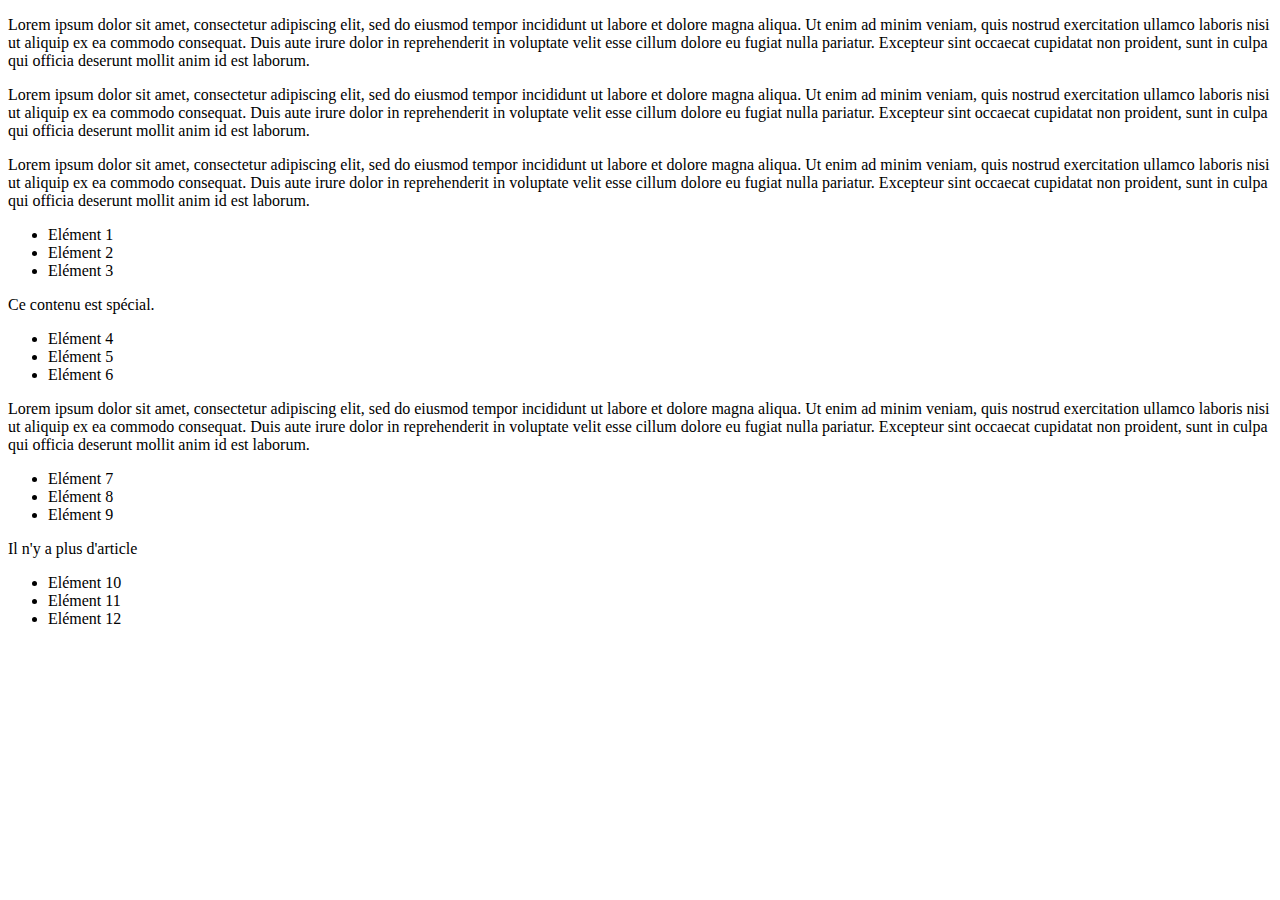
<file: lecon et exo openclassroom/exercice 1/index.html>
<!DOCTYPE html>
<html>

<head>
  <meta charset="utf-8" />

</head>

<article>
  <p class="important">Lorem ipsum dolor sit amet, consectetur adipiscing elit, sed do eiusmod tempor incididunt ut
    labore et dolore magna aliqua. Ut enim ad minim veniam, quis nostrud exercitation ullamco laboris nisi ut aliquip ex
    ea commodo consequat. Duis aute irure dolor in reprehenderit in voluptate velit esse cillum dolore eu fugiat nulla
    pariatur. Excepteur sint occaecat cupidatat non proident, sunt in culpa qui officia deserunt mollit anim id est
    laborum.</p>
  <p>Lorem ipsum dolor sit amet, consectetur adipiscing elit, sed do eiusmod tempor incididunt ut labore et dolore magna
    aliqua. Ut enim ad minim veniam, quis nostrud exercitation ullamco laboris nisi ut aliquip ex ea commodo consequat.
    Duis aute irure dolor in reprehenderit in voluptate velit esse cillum dolore eu fugiat nulla pariatur. Excepteur
    sint occaecat cupidatat non proident, sunt in culpa qui officia deserunt mollit anim id est laborum.</p>
</article>
<article>
  <p>
    Lorem ipsum dolor sit amet, consectetur adipiscing elit, sed do eiusmod tempor incididunt ut labore et dolore magna
    aliqua. Ut enim ad minim veniam, quis nostrud exercitation ullamco laboris nisi ut aliquip ex ea commodo consequat.
    Duis aute irure dolor in reprehenderit in voluptate velit esse cillum dolore eu fugiat nulla pariatur. Excepteur
    sint occaecat cupidatat non proident, sunt in culpa qui officia deserunt mollit anim id est laborum.
  </p>
  <ul>
    <li>Elément 1</li>
    <li>Elément 2</li>
    <li>Elément 3</li>
  </ul>
  <p id="main-content">Ce contenu est spécial.</p>
  <ul class="important">
    <li>Elément 4</li>
    <li>Elément 5</li>
    <li>Elément 6</li>
  </ul>
</article>
<article>
  <p>
    Lorem ipsum dolor sit amet, consectetur adipiscing elit, sed do eiusmod tempor incididunt ut labore et dolore magna
    aliqua. Ut enim ad minim veniam, quis nostrud exercitation ullamco laboris nisi ut aliquip ex ea commodo consequat.
    Duis aute irure dolor in reprehenderit in voluptate velit esse cillum dolore eu fugiat nulla pariatur. Excepteur
    sint occaecat cupidatat non proident, sunt in culpa qui officia deserunt mollit anim id est laborum.
  <ul>
    <li>Elément 7</li>
    <li>Elément 8</li>
    <li>Elément 9</li>
  </ul>
  </p>
</article>
<p class="important">
  Il n'y a plus d'article
<ul>
  <li>Elément 10</li>
  <li>Elément 11</li>
  <li>Elément 12</li>
</ul>
</p>
<script type="text/javascript" src="index.js"></script>







</html>
</file>
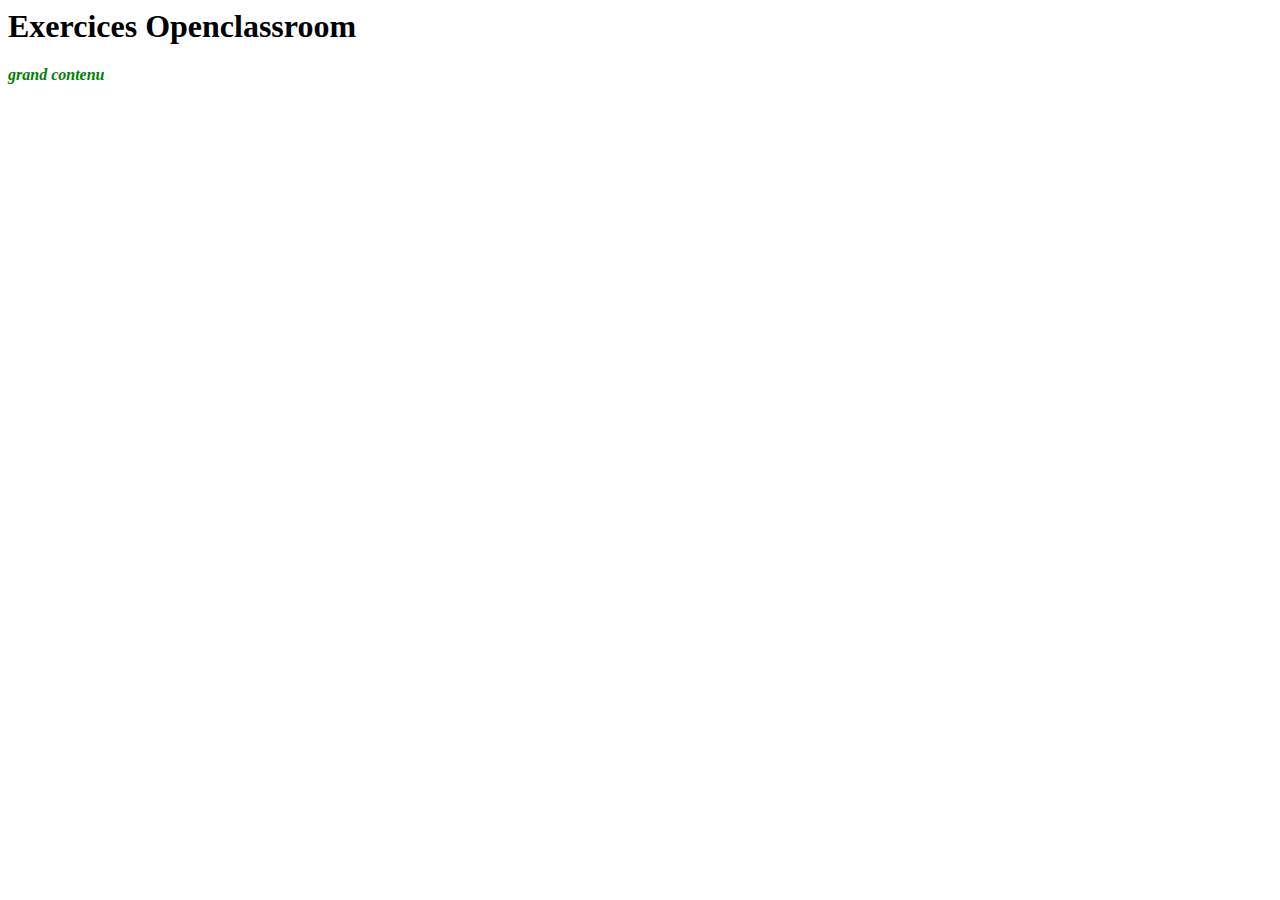
<file: lecon et exo openclassroom/exercice 2/index.html>
<html>

<head>
    <link rel="stylesheet" type="text/css" href="styles.css" />
    <script type="text/javascript" src="index.js" defer></script>
</head>

<body>
    <h1>Exercices Openclassroom</h1>
    <div id="main">

    </div>
</body>

</html>
</file>
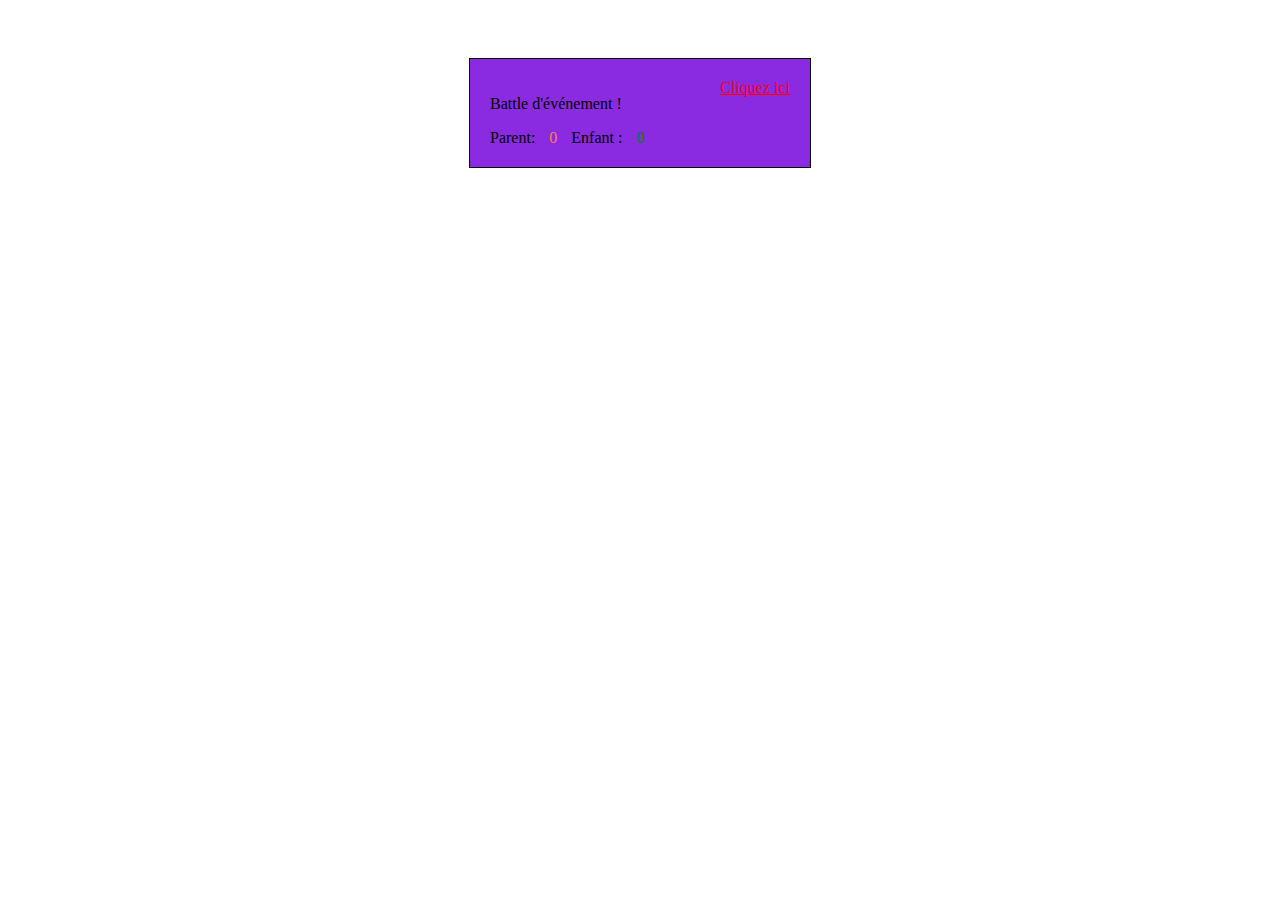
<file: lecon et exo openclassroom/exercice 3/index.html>
<html>

<head>
    <link rel="stylesheet" type="text/css" href="styles.css">
</head>

<body>
    <article id="parent">
        <a class="link" id="child" href="#">Cliquez ici</a>
        <p>Battle d'événement !</p>
        Parent: <span id="parentcount">0</span>
        Enfant : <span id="childcount">0</span>
    </article>

    <script type="text/javascript" src="index.js"></script>
</body>

</html>
</file>
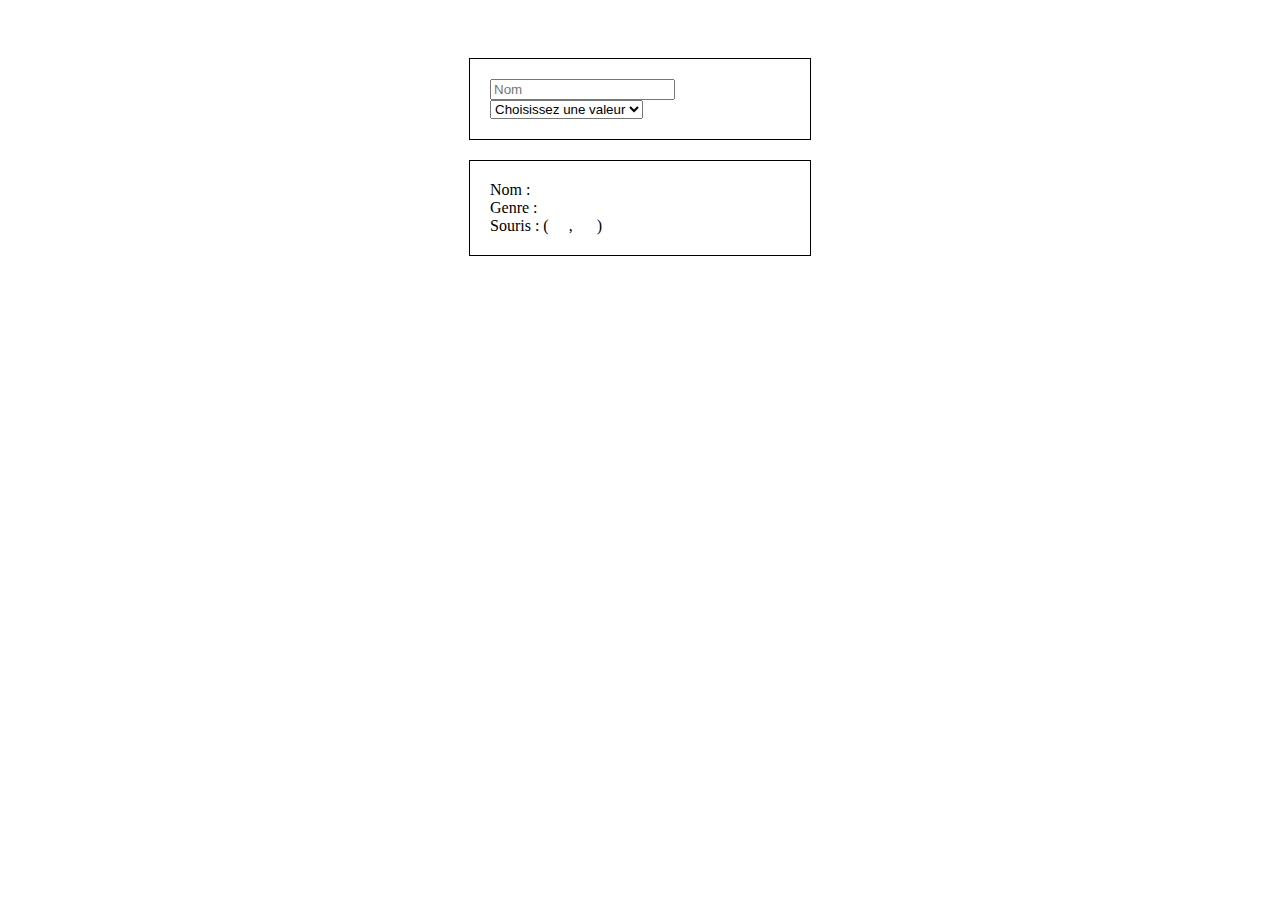
<file: lecon et exo openclassroom/exercide 4/index.html>
<html>

<head>
    <link rel="stylesheet" type="text/css" href="styles.css">
</head>

<body>
    <form>
        <div><input type="text" id="name" placeholder="Nom" /></div>
        <div>
            <select id="gender">
                <option>Choisissez une valeur</option>
                <option value="male">Homme</option>
                <option value="female">Femme</option>
                <option value="other">Autre</option>
            </select>
        </div>
    </form>

    <div id="result">
        Nom : <span id="res-name"></span><br />
        Genre : <span id="res-gender"></span><br />
        Souris : (<span id="mouse-x"></span>, <span id="mouse-y"></span>)
    </div>

    <script type="text/javascript" src="index.js"></script>
</body>

</html>
</file>
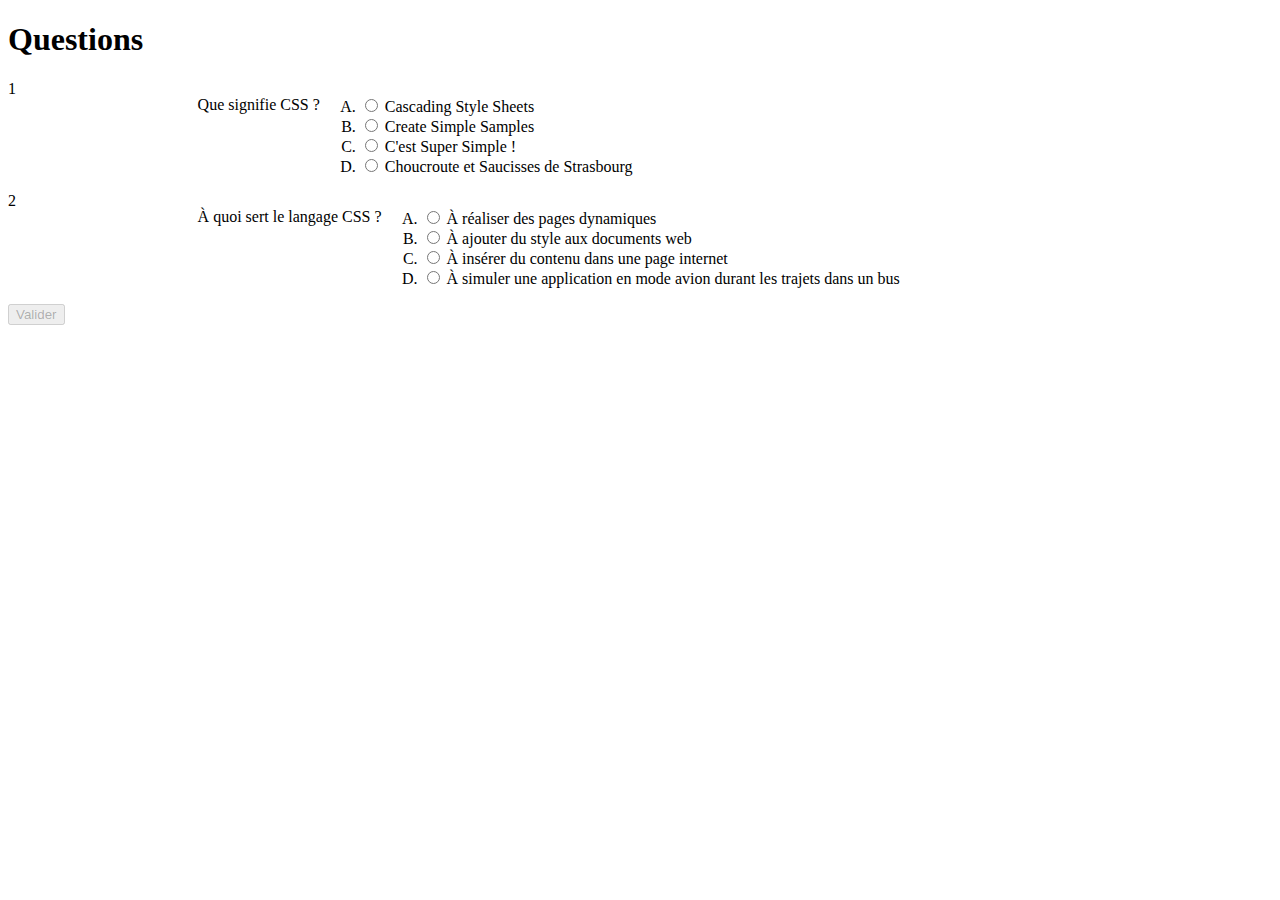
<file: lecon et exo openclassroom/exo_quiz/quiz2/index.html>
<!DOCTYPE html>
<html>

<head>
    <meta charset="utf-8" />
    <link rel="stylesheet" type="text/css" href="styles.css">
    <title>Quizz</title>
</head>

<body>
    <div class=" blocPage">
        <div class="titreQuestion">
            <h1>Questions</h1>
        </div>
        <form method="post" action="/quiz/resultat/5" class="lecture">


            <div class="quiz-question">

                <div class="quiz-numero"><span>1</span></div>

                <div class="quiz-txt">

                    <p class="quiz-intitule">Que signifie CSS ?</p>

                    <div class="quiz-choix">
                        <ol>
                            <li><input type="radio" name="rep[0]" value="1" id="q0r1"> <label for="q0r1">Cascading
                                    Style
                                    Sheets
                                </label></li>
                            <li><input type="radio" name="rep[0]" value="2" id="q0r2"> <label for="q0r2">Create
                                    Simple
                                    Samples
                                </label></li>
                            <li><input type="radio" name="rep[0]" value="3" id="q0r3"> <label for="q0r3">C'est Super
                                    Simple !
                                </label></li>
                            <li><input type="radio" name="rep[0]" value="4" id="q0r4"> <label for="q0r4">Choucroute
                                    et
                                    Saucisses de Strasbourg</label></li>
                        </ol>
                    </div>

                </div>

            </div> <!-- quiz-question -->


            <div class="quiz-question">

                <div class="quiz-numero"><span>2</span></div>

                <div class="quiz-txt">

                    <p class="quiz-intitule">À quoi sert le langage CSS ?</p>

                    <div class="quiz-choix">
                        <ol>
                            <li><input type="radio" name="rep[1]" value="1" id="q1r1"> <label for="q1r1">À réaliser des
                                    pages dynamiques
                                </label></li>
                            <li><input type="radio" name="rep[1]" value="2" id="q1r2"> <label for="q1r2">À ajouter du
                                    style aux documents web
                                </label></li>
                            <li><input type="radio" name="rep[1]" value="3" id="q1r3"> <label for="q1r3">À insérer du
                                    contenu dans une page internet
                                </label></li>
                            <li><input type="radio" name="rep[1]" value="4" id="q1r4"> <label for="q1r4">À simuler une
                                    application en mode avion durant les trajets dans un bus</label></li>
                        </ol>
                    </div>

                </div>

            </div> <!-- quiz-question -->




            <!-- <p class="center quiz-submit"><input type="submit" value="Valider les réponses"
                    class="awesome orange large"></p> -->
            <button disabled>Valider</button>

        </form>

    </div>
    <script type="text/javascript" src="index.js"></script>
</body>

</html>
</file>
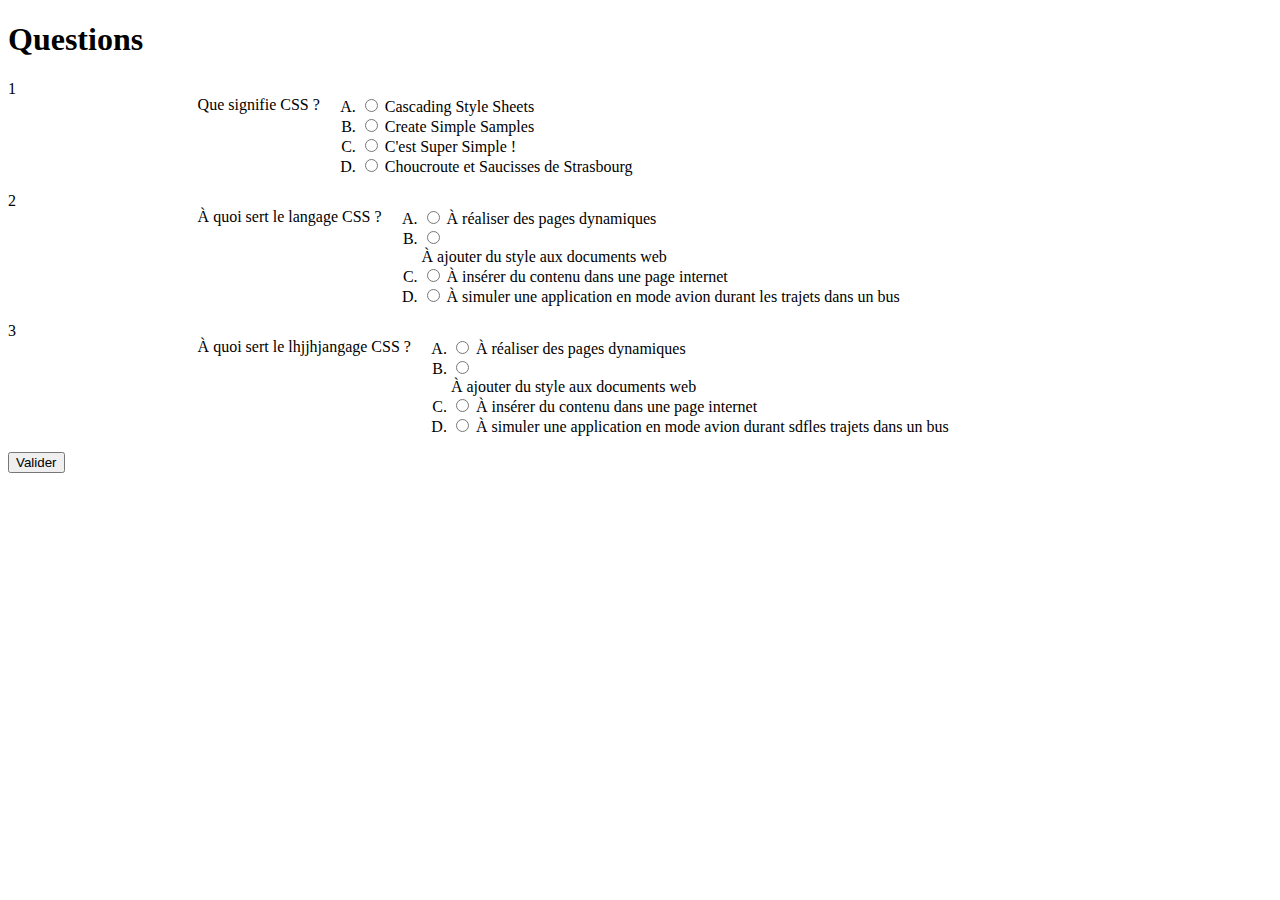
<file: lecon et exo openclassroom/exo_quiz/quiz3/index.html>
<!DOCTYPE html>
<html>

<head>
    <meta charset="utf-8" />
    <link rel="stylesheet" type="text/css" href="styles.css">
    <title>Quizz</title>
</head>

<body>
    <div class=" blocPage">
        <div class="NoteDefinitive"></div>
        <div class="titreQuestion">
            <h1>Questions</h1>
        </div>
        <form method="post" action="index.html" class="lecture">


            <div class="quiz-question">

                <div class="quiz-numero"><span>1</span></div>

                <div class="quiz-txt">

                    <p class="quiz-intitule">Que signifie CSS ?</p>

                    <div class="quiz-choix">
                        <ol>
                            <li>
                                <input type="radio" name="rep0" value="1" id="q0r1">
                                <label for="q0r1">Cascading
                                    Style
                                    Sheets
                                </label>
                            </li>
                            <li><input type="radio" name="rep0" value="2" id="q0r2"> <label for="q0r2">Create
                                    Simple
                                    Samples
                                </label></li>
                            <li><input type="radio" name="rep0" value="3" id="q0r3"> <label for="q0r3">C'est Super
                                    Simple !
                                </label></li>
                            <li><input type="radio" name="rep0" value="4" id="q0r4"> <label for="q0r4">Choucroute
                                    et
                                    Saucisses de Strasbourg</label></li>
                        </ol>
                    </div>

                </div>

            </div> <!-- quiz-question -->


            <div class="quiz-question">

                <div class="quiz-numero"><span>2</span></div>

                <div class="quiz-txt">

                    <p class="quiz-intitule">À quoi sert le langage CSS ?</p>

                    <div class="quiz-choix">
                        <ol>
                            <li><input type="radio" name="rep1" value="1" id="q1r1"> <label for="q1r1">À réaliser des
                                    pages dynamiques
                                </label></li>
                            <li><input type="radio" name="rep1" value="2" id="q1r2">
                                <div class=VraiReponse><label for="q1r2">À ajouter du
                                        style aux documents web
                                    </label></div>
                            </li>
                            <li><input type="radio" name="rep1" value="3" id="q1r3"> <label for="q1r3">À insérer du
                                    contenu dans une page internet
                                </label></li>
                            <li><input type="radio" name="rep1" value="4" id="q1r4"> <label for="q1r4">À simuler une
                                    application en mode avion durant les trajets dans un bus</label></li>
                        </ol>
                    </div>

                </div>

            </div>
            <div class="quiz-question">

                <div class="quiz-numero"><span>3</span></div>

                <div class="quiz-txt">

                    <p class="quiz-intitule">À quoi sert le lhjjhjangage CSS ?</p>

                    <div class="quiz-choix">
                        <ol>
                            <li><input type="radio" name="rep2" value="1" id="q2r1"> <label for="q2r1">À réaliser des
                                    pages dynamiques
                                </label></li>
                            <li><input type="radio" name="rep2" value="2" id="q2r2">
                                <div class=VraiReponse><label for="q2r2">À ajouter du
                                        style aux documents web
                                    </label></div>
                            </li>
                            <li><input type="radio" name="rep2" value="3" id="q2r3"> <label for="q2r3">À insérer du
                                    contenu dans une page internet
                                </label></li>
                            <li><input type="radio" name="rep2" value="4" id="q2r4"> <label for="q2r4">À simuler une
                                    application en mode avion durant sdfles trajets dans un bus</label></li>
                        </ol>
                    </div>

                </div>

            </div>

            <!-- quiz-question -->




            <!-- <p class="center quiz-submit"><input type="submit" value="Valider les réponses"
                    class="awesome orange large"></p> -->

            <button>Valider</button>

        </form>

    </div>
    <script type="text/javascript" src="index.js"></script>
</body>

</html>
</file>
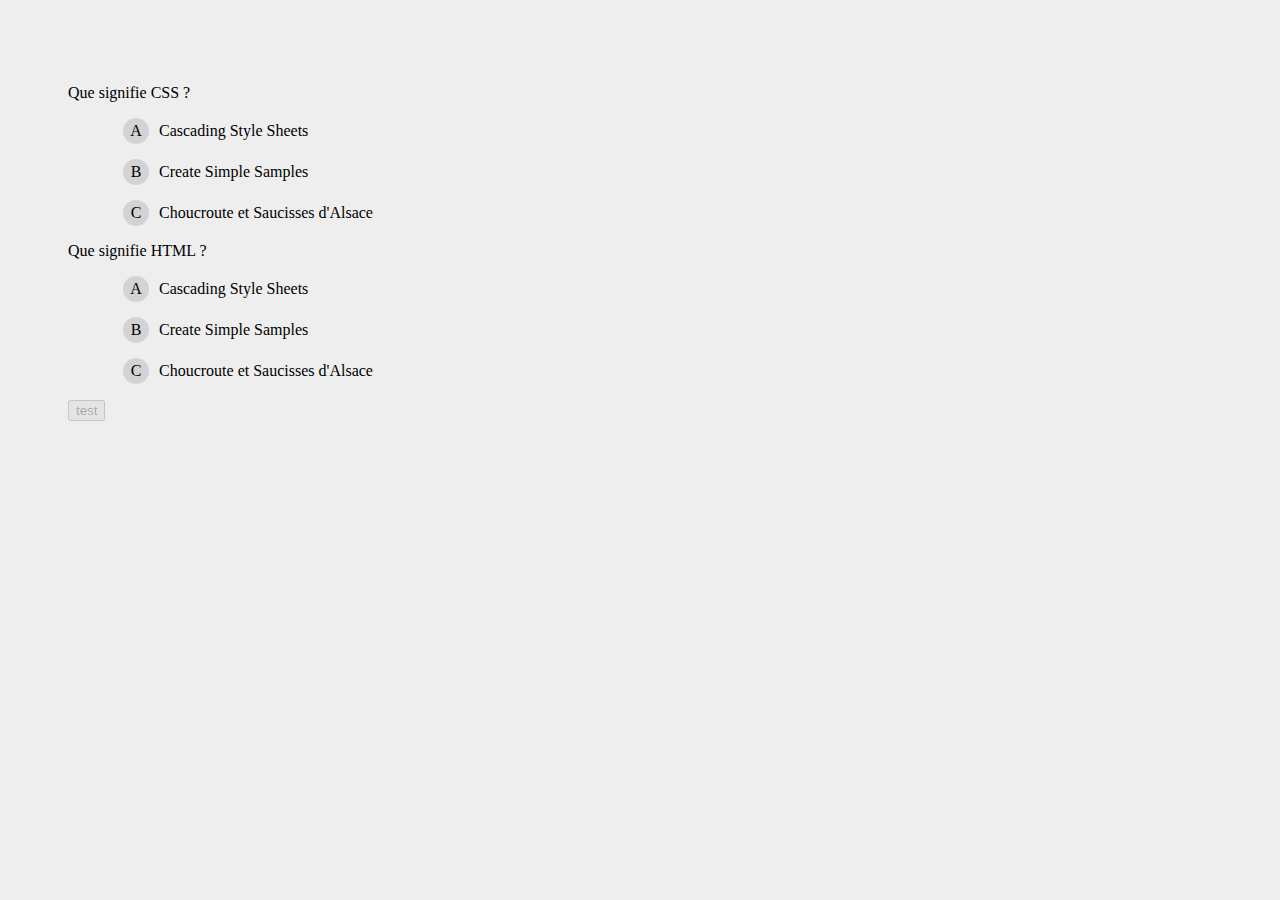
<file: lecon et exo openclassroom/exo_quiz/quizz guillaume correct/index.html>
<!DOCTYPE html>
<html lang="fr">

<head>
    <meta charset="UTF-8" />
    <meta name="viewport" content="width=device-width, initial-scale=1.0" />
    <title>Quizz</title>
    <link rel="stylesheet" href="./style.css" />
</head>

<body>
    <div class="quiz-question">
        <div id="q1" class="quiz-txt">
            <p class="quiz-intitule">Que signifie CSS ?</p>
            <div class="quiz-choix">
                <ul>
                    <li class="">
                        <input type="radio" name="rep1" value="1" id="q1r1" />
                        <label for="q1r1"><span>A</span> Cascading Style Sheets</label>
                    </li>
                    <li>
                        <input type="radio" name="rep1" value="2" id="q1r2" />
                        <label for="q1r2"><span>B</span> Create Simple Samples</label>
                    </li>
                    <li class="">
                        <input type="radio" name="rep1" value="3" id="q1r3" />
                        <label for="q1r3"><span>C</span> Choucroute et Saucisses d'Alsace</label>
                    </li>
                </ul>
            </div>
        </div>

        <div id="q2" class="quiz-txt">
            <p class="quiz-intitule">Que signifie HTML ?</p>
            <div class="quiz-choix">
                <ul>
                    <li>
                        <input type="radio" name="rep2" value="1" id="q2r1" />
                        <label for="q2r1"><span>A</span> Cascading Style Sheets</label>
                    </li>
                    <li>
                        <input type="radio" name="rep2" value="2" id="q2r2" />
                        <label for="q2r2"><span>B</span> Create Simple Samples</label>
                    </li>
                    <li>
                        <input type="radio" name="rep2" value="3" id="q2r3" />
                        <label for="q2r3"><span>C</span> Choucroute et Saucisses d'Alsace</label>
                    </li>
                </ul>
            </div>
        </div>
        <button disabled>test</button>
    </div>
    <script src="./index3.js"></script>
</body>

</html>
</file>
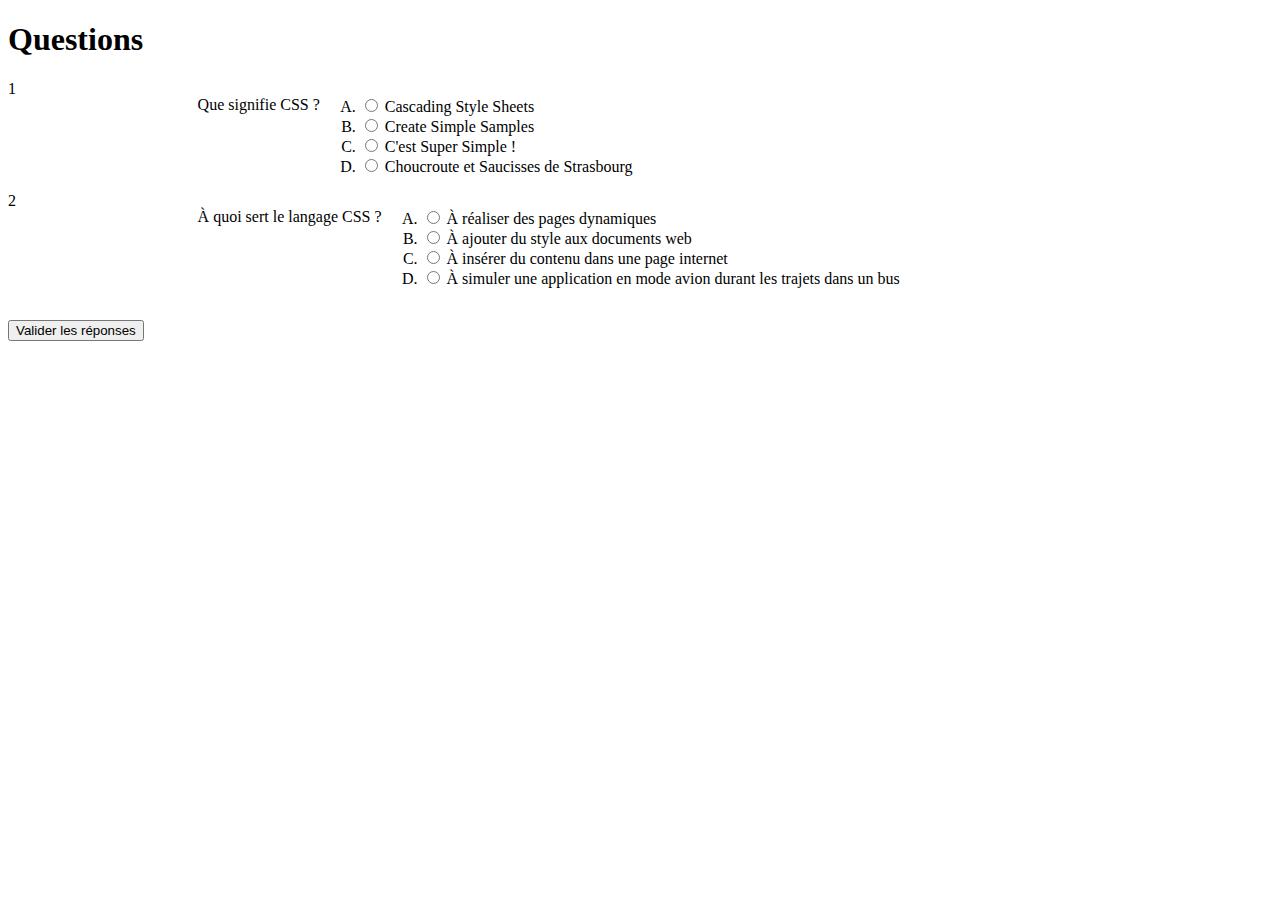
<file: lecon et exo openclassroom/exo_quiz/quizz1/index.html>
<!DOCTYPE html>
<html>

<head>
    <meta charset="utf-8" />
    <link rel="stylesheet" type="text/css" href="styles.css">
    <title>Quizz</title>
</head>

<body>
    <div class=" blocPage">
        <div class="titreQuestion">
            <h1>Questions</h1>
        </div>
        <form method="post" action="/quiz/resultat/5" class="lecture">


            <div class="quiz-question">

                <div class="quiz-numero"><span>1</span></div>

                <div class="quiz-txt">

                    <p class="quiz-intitule">Que signifie CSS ?</p>

                    <div class="quiz-choix">
                        <ol>
                            <li><input type="radio" name="rep[0]" value="1" id="q0r1"> <label for="q0r1">Cascading
                                    Style
                                    Sheets
                                </label></li>
                            <li><input type="radio" name="rep[0]" value="2" id="q0r2"> <label for="q0r2">Create
                                    Simple
                                    Samples
                                </label></li>
                            <li><input type="radio" name="rep[0]" value="3" id="q0r3"> <label for="q0r3">C'est Super
                                    Simple !
                                </label></li>
                            <li><input type="radio" name="rep[0]" value="4" id="q0r4"> <label for="q0r4">Choucroute
                                    et
                                    Saucisses de Strasbourg</label></li>
                        </ol>
                    </div>

                </div>

            </div> <!-- quiz-question -->


            <div class="quiz-question">

                <div class="quiz-numero"><span>2</span></div>

                <div class="quiz-txt">

                    <p class="quiz-intitule">À quoi sert le langage CSS ?</p>

                    <div class="quiz-choix">
                        <ol>
                            <li><input type="radio" name="rep[1]" value="1" id="q1r1"> <label for="q1r1">À réaliser des
                                    pages dynamiques
                                </label></li>
                            <li><input type="radio" name="rep[1]" value="2" id="q1r2"> <label for="q1r2">À ajouter du
                                    style aux documents web
                                </label></li>
                            <li><input type="radio" name="rep[1]" value="3" id="q1r3"> <label for="q1r3">À insérer du
                                    contenu dans une page internet
                                </label></li>
                            <li><input type="radio" name="rep[1]" value="4" id="q1r4"> <label for="q1r4">À simuler une
                                    application en mode avion durant les trajets dans un bus</label></li>
                        </ol>
                    </div>

                </div>

            </div> <!-- quiz-question -->




            <p class="center quiz-submit"><input type="submit" value="Valider les réponses"
                    class="awesome orange large"></p>

        </form>

    </div>
    <script type="text/javascript" src="index.js"></script>
</body>

</html>
</file>
<file: lecon et exo openclassroom/exercice 2/styles.css>
article {
    margin: auto;
    margin-bottom: 20px;
    width: 90%;
    border: 1px solid black;
    padding: 10px;
  }
  
  #main {
    font-weight: bold;
    color: red;
  }
  
  .important {
    font-style: italic;
  }
</file>
<file: lecon et exo openclassroom/exercice 3/styles.css>
body {
  padding: 50px;
}

article {
  margin: auto;
  width: 300px;
  padding: 20px;
  border: 1px solid black;
}

.link {
  float: right;
  margin-left: 30px;
}

span {
  margin: 10px;
}

#parent{
  background-color: blueviolet;
}

#child{
  color: red;;
}

#parentcount{
  color:coral;
}

#childcount{
  color:green;
}
</file>
<file: lecon et exo openclassroom/exercide 4/styles.css>
body {
  padding: 50px;
}

form, #result {
  margin: auto;
  margin-bottom: 20px;
  width: 300px;
  padding: 20px;
  border: 1px solid black;
}

span {
  margin: 10px;
}
</file>
<file: lecon et exo openclassroom/exo_quiz/quiz2/styles.css>
.quiz-question {
  display: flex;
}
.quiz-numero {
  display: flex;
  width: 15%;
}
.quiz-txt {
  display: flex;
}
ol {
  list-style-type: upper-alpha;
}

/* .sentenceInBlue {
  color: blue;
} */
/* input[type="radio"] {
  display: none;
} cette formule sert à enlever les boutons*/
input[type="radio"]:checked + label {
  font-weight: bold;
  color: blue;
}

.juste {
  color: green;
}

.faux {
  color: red;
}
</file>
<file: lecon et exo openclassroom/exo_quiz/quiz3/styles.css>
.quiz-question {
  display: flex;
}
.quiz-numero {
  display: flex;
  width: 15%;
}
.quiz-txt {
  display: flex;
}
ol {
  list-style-type: upper-alpha;
}

/* .sentenceInBlue {
  color: blue;
} */
/* input[type="radio"] {
  display: none;
} cette formule sert à enlever les boutons*/
input[type="radio"]:checked + label {
  font-weight: bold;
  color: blue;
}

.juste {
  color: green;
}

.faux {
  color: red;
}
</file>
<file: lecon et exo openclassroom/exo_quiz/quizz guillaume correct/style.css>
body {
  background-color: #eee;
  padding: 60px;
}

ul {
  list-style: none;
}

li {
  margin: 15px;
}

label {
  display: flex;
  align-items: center;
}

li span {
  background-color: lightgrey;
  display: block;
  width: 20px;
  height: 20px;
  padding: 3px;
  border-radius: 100px;
  display: flex;
  justify-content: center;
  align-items: center;
  margin-right: 10px;
}

input {
  display: none;
}

input[type="radio"]:checked + label span {
  background-color: lightblue;
}

.juste + label span {
  background-color: green !important;
  color: white;
}

.juste + label {
  color: green;
}

.faux + label span {
  background-color: red !important;
  color: white;
}

.faux + label {
  color: red;
  text-decoration: line-through;
}
</file>
<file: lecon et exo openclassroom/exo_quiz/quizz1/styles.css>
.quiz-question {
  display: flex;
}
.quiz-numero {
  display: flex;
  width: 15%;
}
.quiz-txt {
  display: flex;
}
ol {
  list-style-type: upper-alpha;
}

.sentenceInRed {
  color: red;
}
/* input[type="radio"] {
  display: none;
} cette formule sert à enlever les boutons*/
/* input[type="radio"]:checked + label {
  font-weight: bold;
  color: red;
} */
</file>
